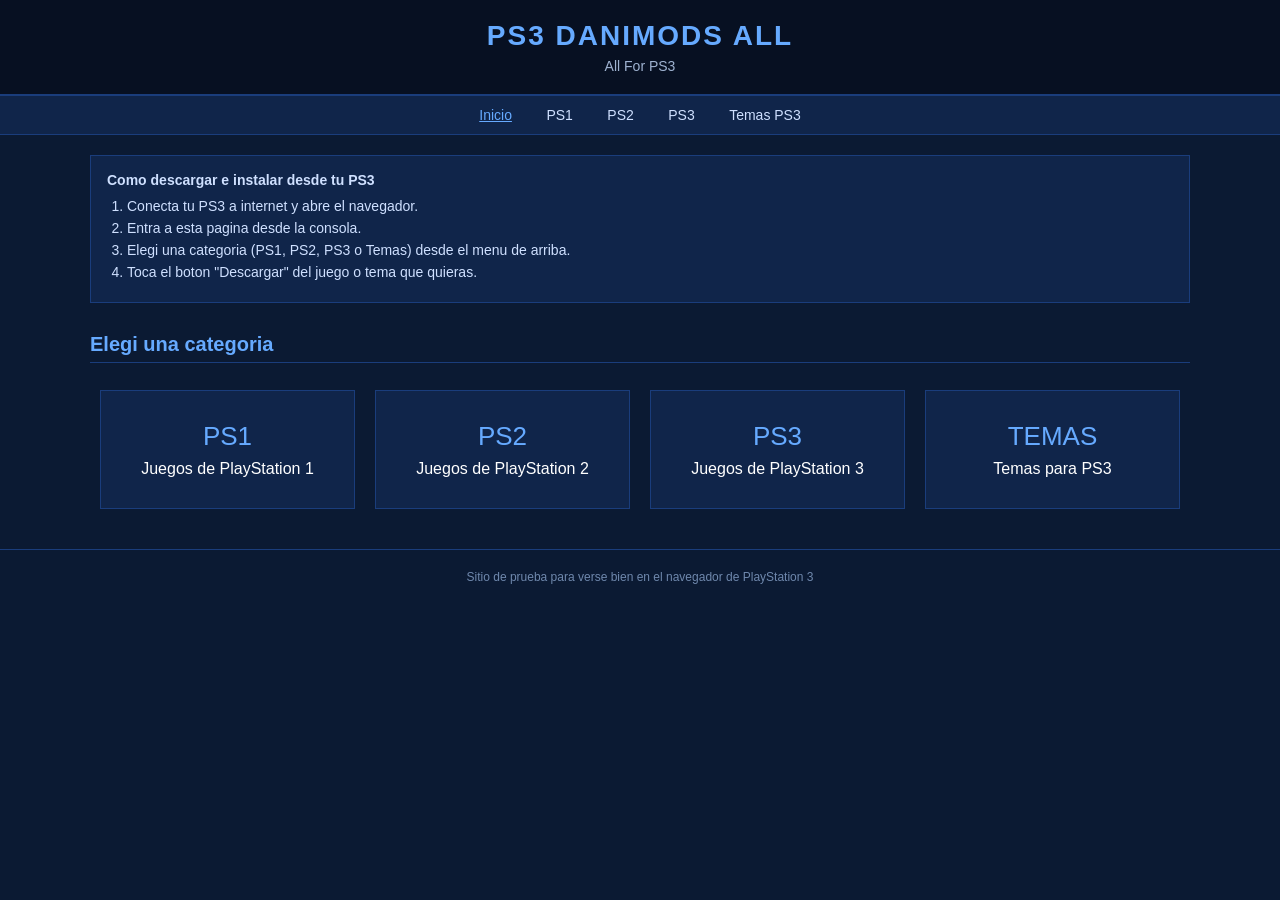
<file: index.html>
<!DOCTYPE html>
<html lang="es">
<head>
<meta charset="UTF-8">
<meta name="viewport" content="width=1280">
<title>PS3 DANIMODS ALL</title>
<link rel="stylesheet" type="text/css" href="styles.css">
</head>
<body>

<div id="header">
  <h1>PS3 DANIMODS ALL</h1>
  <p>All For PS3</p>
</div>

<div id="nav">
  <a href="index.html" class="active">Inicio</a>
  <a href="ps1.html">PS1</a>
  <a href="ps2.html">PS2</a>
  <a href="ps3.html">PS3</a>
  <a href="temas.html">Temas PS3</a>
</div>

<div id="content">

  <div id="instructions">
    <strong>Como descargar e instalar desde tu PS3</strong>
    <ol>
      <li>Conecta tu PS3 a internet y abre el navegador.</li>
      <li>Entra a esta pagina desde la consola.</li>
      <li>Elegi una categoria (PS1, PS2, PS3 o Temas) desde el menu de arriba.</li>
      <li>Toca el boton "Descargar" del juego o tema que quieras.</li>
    </ol>
  </div>

  <h2 class="section-title">Elegi una categoria</h2>

  <div class="cat-cards">
    <div class="cat-card-row">
      <div class="cat-card">
        <a href="ps1.html">
          <span class="cat-icon">PS1</span>
          Juegos de PlayStation 1
        </a>
      </div>
      <div class="cat-card">
        <a href="ps2.html">
          <span class="cat-icon">PS2</span>
          Juegos de PlayStation 2
        </a>
      </div>
      <div class="cat-card">
        <a href="ps3.html">
          <span class="cat-icon">PS3</span>
          Juegos de PlayStation 3
        </a>
      </div>
      <div class="cat-card">
        <a href="temas.html">
          <span class="cat-icon">TEMAS</span>
          Temas para PS3
        </a>
      </div>
    </div>
  </div>

</div>

<div id="footer">
 Sitio de prueba para verse bien en el navegador de PlayStation 3
</div>

</body>
</html>
</file>
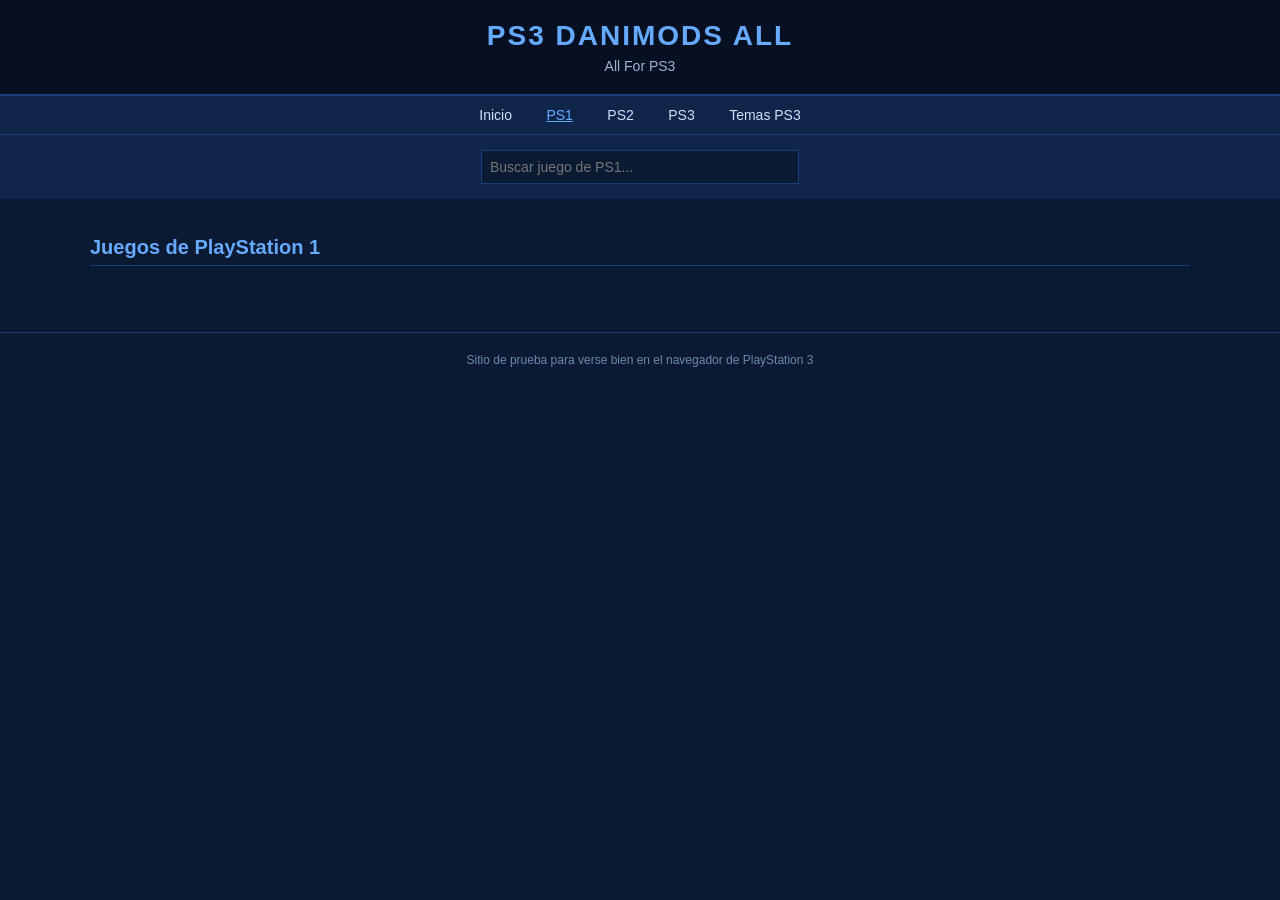
<file: ps1.html>
<!DOCTYPE html>
<html lang="es">
<head>
<meta charset="UTF-8">
<meta name="viewport" content="width=1280">
<title>Juegos PS1 - PS3 DANIMODS ALL</title>
<link rel="stylesheet" type="text/css" href="styles.css">
</head>
<body>

<div id="header">
  <h1>PS3 DANIMODS ALL</h1>
  <p>All For PS3</p>
</div>

<div id="nav">
  <a href="index.html">Inicio</a>
  <a href="ps1.html" class="active">PS1</a>
  <a href="ps2.html">PS2</a>
  <a href="ps3.html">PS3</a>
  <a href="temas.html">Temas PS3</a>
</div>

<div id="searchBox">
  <input type="text" id="searchInput" placeholder="Buscar juego de PS1..." onkeyup="buscarTema()">
</div>

<div id="content">

  <h2 class="section-title">Juegos de PlayStation 1</h2>

  <table class="theme-grid" cellspacing="0" cellpadding="0">
    <tr>

      <!-- PEGA AQUI TUS TARJETAS DE PS1, DE A 3 POR CADA <tr> -->

    </tr>
  </table>

</div>

<div id="footer">
  Sitio de prueba para verse bien en el navegador de PlayStation 3
</div>

<script type="text/javascript" src="script.js"></script>

</body>
</html>
</file>
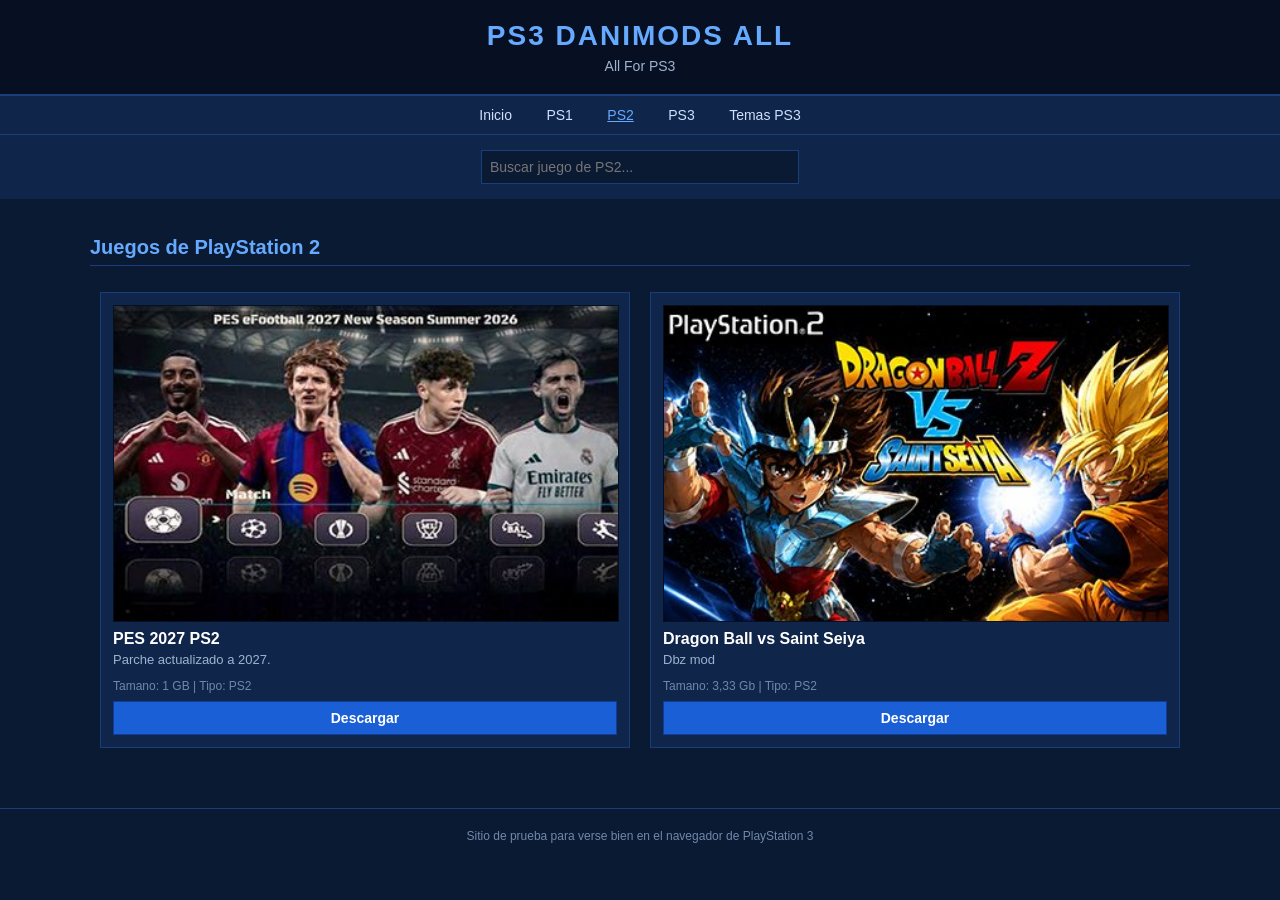
<file: ps2.html>
<!DOCTYPE html>
<html lang="es">
<head>
<meta charset="UTF-8">
<meta name="viewport" content="width=1280">
<title>Juegos PS2 - PS3 DANIMODS ALL</title>
<link rel="stylesheet" type="text/css" href="styles.css">
</head>
<body>

<div id="header">
  <h1>PS3 DANIMODS ALL</h1>
  <p>All For PS3</p>
</div>

<div id="nav">
  <a href="index.html">Inicio</a>
  <a href="ps1.html">PS1</a>
  <a href="ps2.html" class="active">PS2</a>
  <a href="ps3.html">PS3</a>
  <a href="temas.html">Temas PS3</a>
</div>

<div id="searchBox">
  <input type="text" id="searchInput" placeholder="Buscar juego de PS2..." onkeyup="buscarTema()">
</div>

<div id="content">

  <h2 class="section-title">Juegos de PlayStation 2</h2>

  <table class="theme-grid" cellspacing="0" cellpadding="0">
    <tr>

      <!-- PEGA AQUI TUS TARJETAS DE PS2, DE A 3 POR CADA <tr> -->
      <td data-cat="ps2">
        <div class="theme-box">
          <img src="images/pes-2027.jpg" alt="pes2027">
          <h3>PES 2027 PS2</h3>
          <p class="desc">Parche actualizado a 2027.</p>
          <p class="meta">Tamano: 1 GB | Tipo: PS2</p>
          <a class="download-btn" href="https://www.mediafire.com/file/v7hz5krsr0ntus7/PES2027-New-season-summer-1-SDm-ESP.pkg/file">Descargar</a>
        </div>
      </td>
      <td data-cat="ps2">
        <div class="theme-box">
          <img src="images/dbz-saint-seiya.jpg" alt="Dragon Ball vs Saint Seiya">
          <h3>Dragon Ball vs Saint Seiya</h3>
          <p class="desc">Dbz mod</p>
          <p class="meta">Tamano: 3,33 Gb | Tipo: PS2</p>
          <a class="download-btn" href="">Descargar</a>
        </div>
      </td>

    </tr>
  </table>

</div>

<div id="footer">
  Sitio de prueba para verse bien en el navegador de PlayStation 3
</div>

<script type="text/javascript" src="script.js"></script>

</body>
</html>
</file>
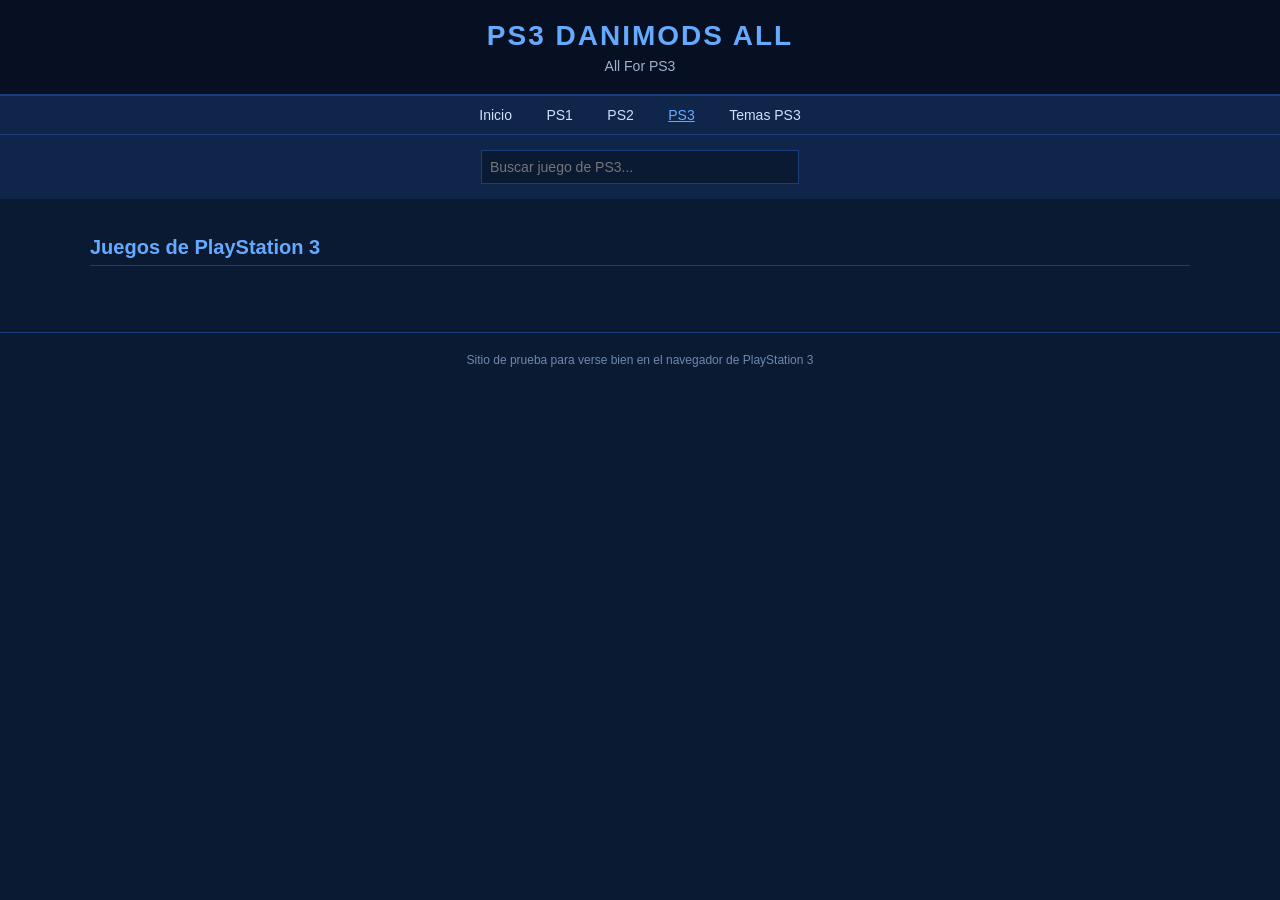
<file: ps3.html>
<!DOCTYPE html>
<html lang="es">
<head>
<meta charset="UTF-8">
<meta name="viewport" content="width=1280">
<title>Juegos PS3 - PS3 DANIMODS ALL</title>
<link rel="stylesheet" type="text/css" href="styles.css">
</head>
<body>

<div id="header">
  <h1>PS3 DANIMODS ALL</h1>
  <p>All For PS3</p>
</div>

<div id="nav">
  <a href="index.html">Inicio</a>
  <a href="ps1.html">PS1</a>
  <a href="ps2.html">PS2</a>
  <a href="ps3.html" class="active">PS3</a>
  <a href="temas.html">Temas PS3</a>
</div>

<div id="searchBox">
  <input type="text" id="searchInput" placeholder="Buscar juego de PS3..." onkeyup="buscarTema()">
</div>

<div id="content">

  <h2 class="section-title">Juegos de PlayStation 3</h2>

  <table class="theme-grid" cellspacing="0" cellpadding="0">
    <tr>

      <!-- PEGA AQUI TUS TARJETAS DE PS3, DE A 3 POR CADA <tr> -->

    </tr>
  </table>

</div>

<div id="footer">
  Sitio de prueba para verse bien en el navegador de PlayStation 3
</div>

<script type="text/javascript" src="script.js"></script>

</body>
</html>
</file>
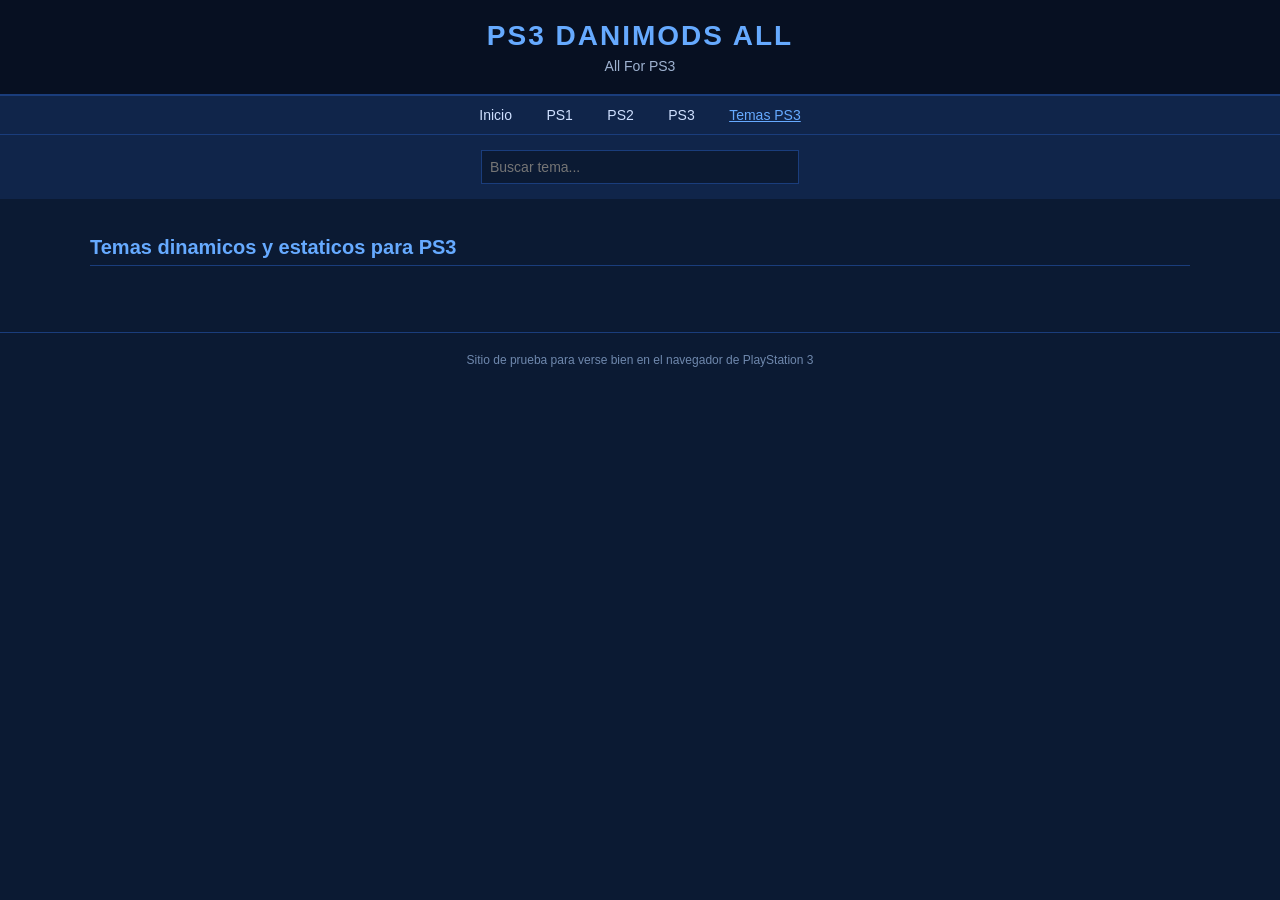
<file: temas.html>
<!DOCTYPE html>
<html lang="es">
<head>
<meta charset="UTF-8">
<meta name="viewport" content="width=1280">
<title>Temas PS3 - PS3 DANIMODS ALL</title>
<link rel="stylesheet" type="text/css" href="styles.css">
</head>
<body>

<div id="header">
  <h1>PS3 DANIMODS ALL</h1>
  <p>All For PS3</p>
</div>

<div id="nav">
  <a href="index.html">Inicio</a>
  <a href="ps1.html">PS1</a>
  <a href="ps2.html">PS2</a>
  <a href="ps3.html">PS3</a>
  <a href="temas.html" class="active">Temas PS3</a>
</div>

<div id="searchBox">
  <input type="text" id="searchInput" placeholder="Buscar tema..." onkeyup="buscarTema()">
</div>

<div id="content">

  <h2 class="section-title">Temas dinamicos y estaticos para PS3</h2>

  <table class="theme-grid" cellspacing="0" cellpadding="0">
    <tr>

      <!-- PEGA AQUI TUS TARJETAS DE TEMAS, DE A 3 POR CADA <tr> -->

    </tr>
  </table>

</div>

<div id="footer">
  Sitio de prueba para verse bien en el navegador de PlayStation 3
</div>

<script type="text/javascript" src="script.js"></script>

</body>
</html>
</file>
<file: styles.css>
/* Estilos compartidos - PS3 DANIMODS ALL */
/* Compatibles con el navegador de PS3 (NetFront) */

body {
  margin: 0;
  padding: 0;
  background-color: #0b1a33;
  color: #e6ecf5;
  font-family: Arial, Helvetica, sans-serif;
  font-size: 16px;
}

#header {
  background-color: #071022;
  border-bottom: 2px solid #1a3d7c;
  padding: 20px;
  text-align: center;
}

#header h1 {
  margin: 0;
  font-size: 28px;
  color: #66aaff;
  letter-spacing: 2px;
}

#header p {
  margin: 6px 0 0 0;
  color: #9fb3d1;
  font-size: 14px;
}

#nav {
  background-color: #10254a;
  padding: 10px 20px;
  text-align: center;
  border-bottom: 1px solid #1a3d7c;
}

#nav a {
  color: #cfe0ff;
  text-decoration: none;
  margin: 0 15px;
  font-size: 14px;
}

#nav a.active {
  color: #66aaff;
  text-decoration: underline;
}

#nav a:hover {
  color: #66aaff;
  text-decoration: underline;
}

#searchBox {
  text-align: center;
  padding: 15px 20px;
  background-color: #10254a;
}

#searchInput {
  width: 300px;
  padding: 8px;
  font-size: 14px;
  border: 1px solid #1a3d7c;
  background-color: #0b1a33;
  color: #ffffff;
}

#content {
  padding: 20px;
  max-width: 1100px;
  margin: 0 auto;
}

h2.section-title {
  color: #66aaff;
  border-bottom: 1px solid #1a3d7c;
  padding-bottom: 6px;
  font-size: 20px;
}

/* Grilla de temas usando tabla para maxima compatibilidad */
table.theme-grid {
  width: 100%;
  border-collapse: collapse;
  margin-bottom: 30px;
}

table.theme-grid td {
  width: 33%;
  vertical-align: top;
  padding: 10px;
}

.theme-box {
  background-color: #10254a;
  border: 1px solid #1a3d7c;
  padding: 12px;
}

.theme-box img {
  width: 100%;
  height: auto;
  border: 1px solid #071022;
  display: block;
  margin-bottom: 8px;
  background-color: #051020;
}

.theme-box h3 {
  margin: 0 0 4px 0;
  font-size: 16px;
  color: #ffffff;
}

.theme-box p.desc {
  margin: 0 0 8px 0;
  font-size: 13px;
  color: #9fb3d1;
}

.theme-box .meta {
  font-size: 12px;
  color: #6f88ad;
  margin-bottom: 8px;
}

.download-btn {
  display: block;
  text-align: center;
  background-color: #1a5fd6;
  color: #ffffff;
  text-decoration: none;
  padding: 8px 0;
  font-size: 14px;
  font-weight: bold;
  border: 1px solid #0f3d99;
}

.download-btn:hover {
  background-color: #2a70e6;
}

.download-btn + .download-btn {
  margin-top: 6px;
}

#instructions {
  background-color: #10254a;
  border: 1px solid #1a3d7c;
  padding: 16px;
  margin-bottom: 30px;
  font-size: 14px;
  color: #cfe0ff;
}

#instructions ol {
  margin: 10px 0 0 20px;
  padding: 0;
}

#instructions li {
  margin-bottom: 6px;
}

#footer {
  text-align: center;
  padding: 20px;
  color: #6f88ad;
  font-size: 12px;
  border-top: 1px solid #1a3d7c;
}

/* Tarjetas de categoria en la pagina de inicio */
.cat-cards {
  display: table;
  width: 100%;
  margin-bottom: 10px;
}

.cat-card-row {
  display: table-row;
}

.cat-card {
  display: table-cell;
  width: 25%;
  padding: 10px;
  vertical-align: top;
}

.cat-card a {
  display: block;
  background-color: #10254a;
  border: 1px solid #1a3d7c;
  text-decoration: none;
  color: #ffffff;
  text-align: center;
  padding: 30px 10px;
}

.cat-card a:hover {
  background-color: #17305e;
  border-color: #4f7fff;
}

.cat-card .cat-icon {
  font-size: 26px;
  color: #66aaff;
  display: block;
  margin-bottom: 8px;
}

.cat-card .cat-count {
  display: block;
  font-size: 12px;
  color: #9fb3d1;
  margin-top: 4px;
}
</file>
